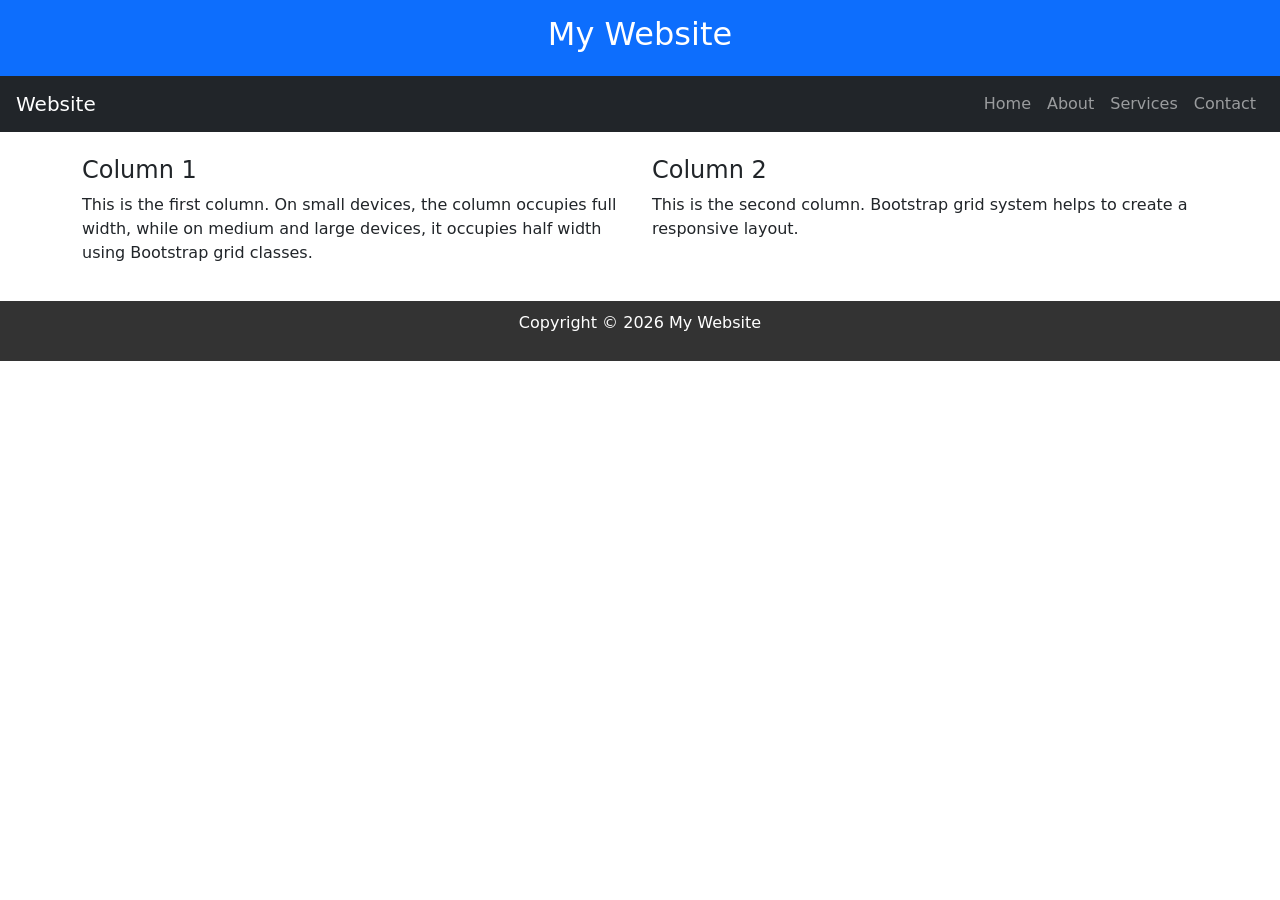
<file: LAB/Exp_01.html>
<!DOCTYPE html>
<html>
<head>
<title>Experiment-01</title>
<meta name="viewport" content="width=device-width, initial-scale=1">

<!-- Bootstrap CSS -->
<link rel="stylesheet" href="https://cdn.jsdelivr.net/npm/bootstrap@5.3.2/dist/css/bootstrap.min.css">

<style>
header {
    background-color: #0d6efd;
    color: white;
    text-align: center;
    padding: 15px;
}

footer {
    background-color: #333;
    color: white;
    text-align: center;
    padding: 10px;
    margin-top: 20px;
}
</style>

</head>
<body>

<!-- Header -->
<header>
<h2>My Website</h2>
</header>

<!-- Navigation -->
<nav class="navbar navbar-dark bg-dark navbar-expand-lg">
<a class="navbar-brand ms-3" href="#">Website</a>

<ul class="navbar-nav ms-auto me-3">
<li class="nav-item">
<a class="nav-link" href="#">Home</a>
</li>

<li class="nav-item">
<a class="nav-link" href="#">About</a>
</li>

<li class="nav-item">
<a class="nav-link" href="#">Services</a>
</li>

<li class="nav-item">
<a class="nav-link" href="#">Contact</a>
</li>
</ul>
</nav>

<!-- Content -->
<div class="container mt-4">
<div class="row">

<div class="col-md-6 col-sm-12">
<h4>Column 1</h4>
<p>
This is the first column. On small devices, the column occupies full width, while on medium and large devices, it occupies half width using Bootstrap grid classes.
</p>
</div>

<div class="col-md-6 col-sm-12">
<h4>Column 2</h4>
<p>
This is the second column. Bootstrap grid system helps to create a responsive layout.
</p>
</div>

</div>
</div>

<!-- Footer -->
<footer>
<p>Copyright © 2026 My Website</p>
</footer>

</body>
</html>
</file>
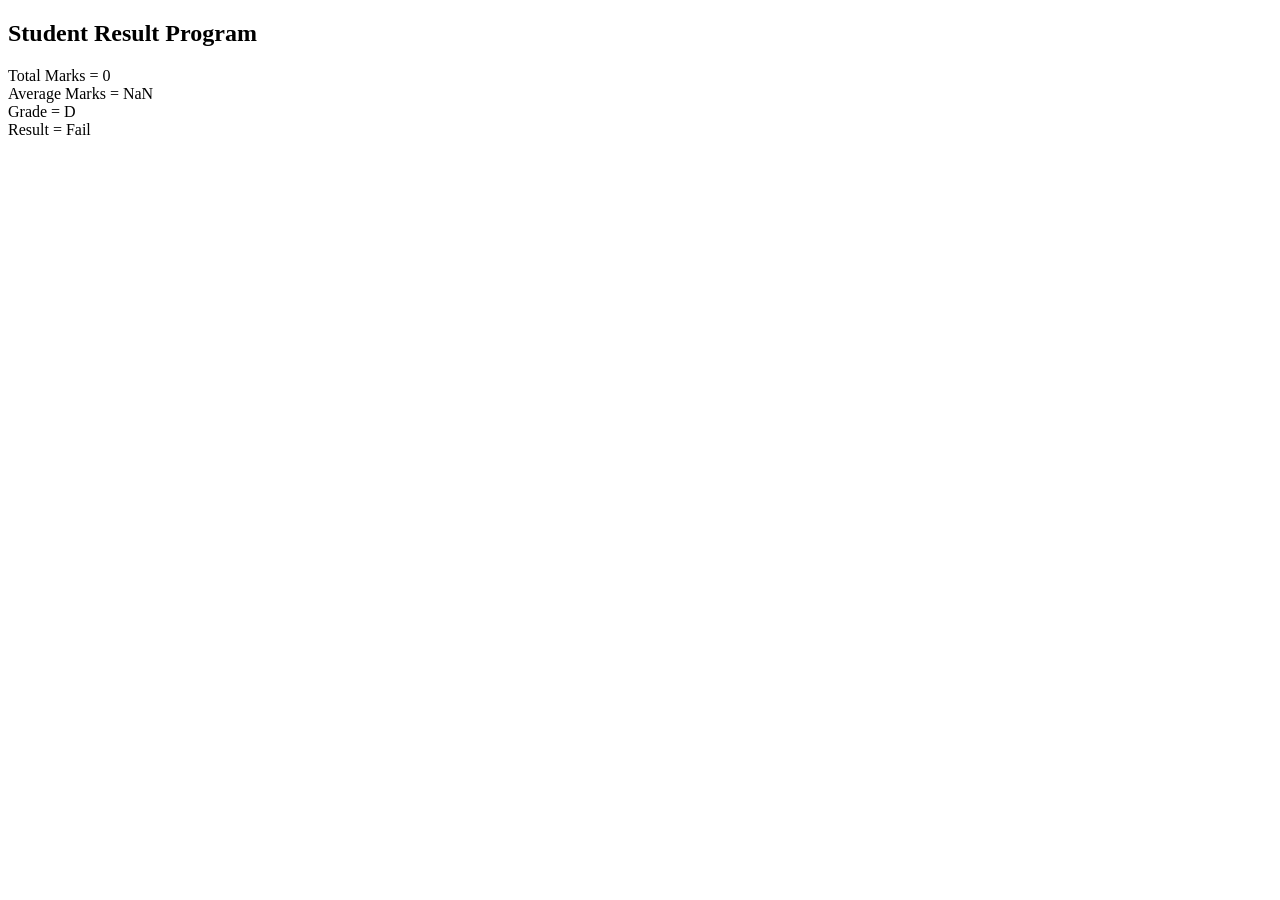
<file: LAB/Exp_04-1.html>
<!doctype html>
<html>
<head>
    <title>Experiment-04-1</title>
</head>

<body>
    <h2>Student Result Program</h2>

    <script>
        var subjects = prompt("Enter number of subjects");
        var total = 0;

        for (var i = 1; i <= subjects; i++) {
            var marks = prompt("Enter marks of subject " + i);
            total = total + Number(marks);
        }

        var average = total / subjects;
        var grade;
        var result;

        if (average >= 60) {
            grade = "A";
            result = "Pass";
        } else if (average >= 50) {
            grade = "B";
            result = "Pass";
        } else if (average >= 40) {
            grade = "C";
            result = "Pass";
        } else {
            grade = "D";
            result = "Fail";
        }

        document.write("Total Marks = " + total);
        document.write("<br>");
        document.write("Average Marks = " + average);
        document.write("<br>");
        document.write("Grade = " + grade);
        document.write("<br>");
        document.write("Result = " + result);
    </script>

</body>
</html>
</file>
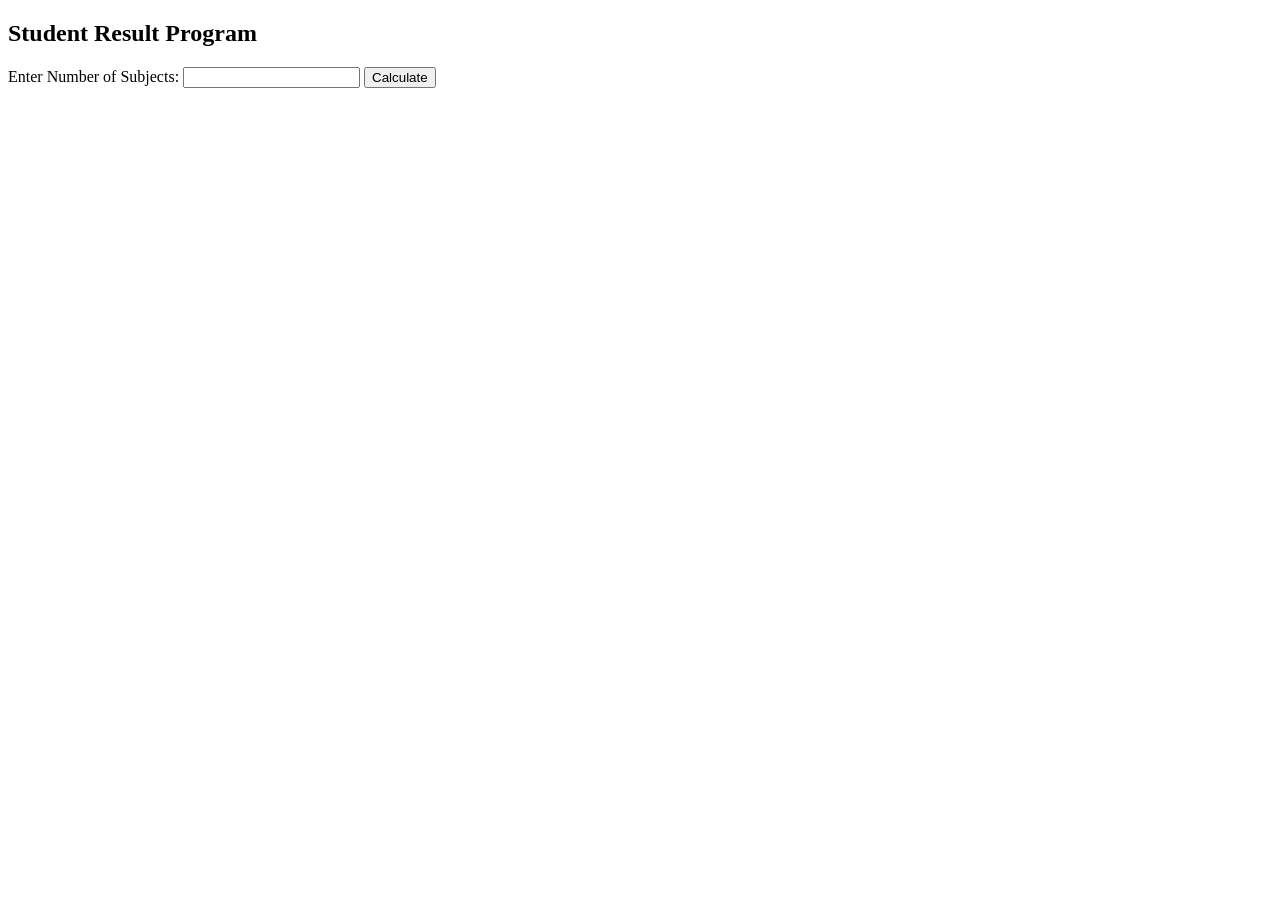
<file: LAB/Exp_04-2.html>
<!DOCTYPE html>
<html>
<head>
    <title>Experiment-04-2</title>
</head>

<body>

    <h2>Student Result Program</h2>

    <label>Enter Number of Subjects:</label>
    <input type="number" id="sub">
    <button onclick="result()">Calculate</button>

    <p id="output"></p>

    <script>
        function result() {

            var subjects = document.getElementById("sub").value;
            var total = 0;

            for (var i = 1; i <= subjects; i++) {
                var marks = prompt("Enter marks of subject " + i);
                total += Number(marks);
            }

            var average = total / subjects;
            var grade;

            if (average >= 60) {
                grade = "A";
            } else if (average >= 50) {
                grade = "B";
            } else if (average >= 40) {
                grade = "C";
            } else {
                grade = "Fail";
            }

            document.getElementById("output").innerHTML =
                "Total Marks = " + total + "<br>" +
                "Average Marks = " + average + "<br>" +
                "Grade = " + grade;
        }
    </script>

</body>
</html>
</file>
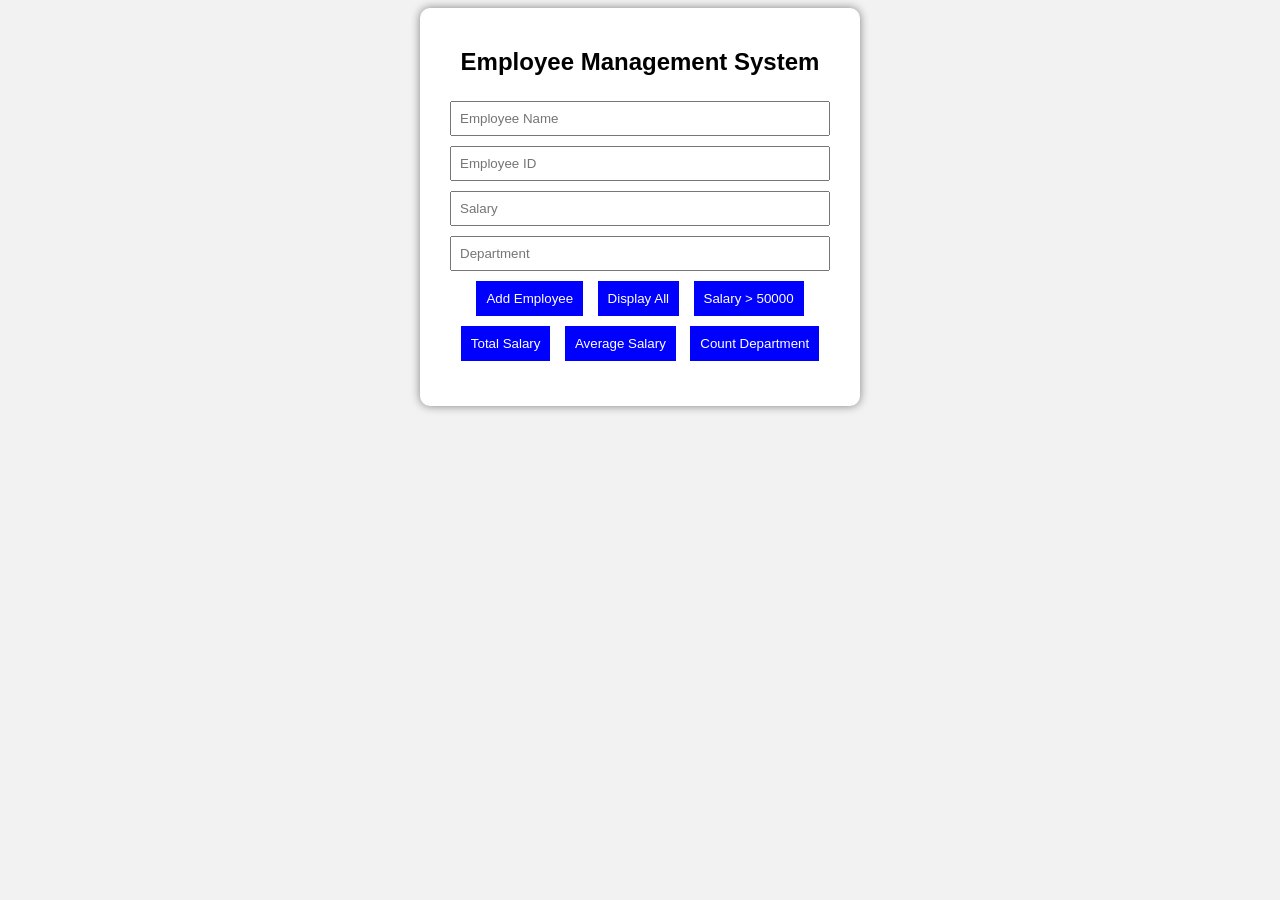
<file: LAB/Exp_05.html>
<!DOCTYPE html>
<html>
<head>
<title>Experiment-05</title>

<style>
body {
    font-family: Arial;
    background: #f2f2f2;
    text-align: center;
}

.container {
    width: 400px;
    margin: auto;
    background: white;
    padding: 20px;
    border-radius: 10px;
    box-shadow: 0px 0px 10px gray;
}

input {
    width: 90%;
    padding: 8px;
    margin: 5px;
}

button {
    padding: 10px;
    margin: 5px;
    background: blue;
    color: white;
    border: none;
    cursor: pointer;
}

#result {
    margin-top: 20px;
    text-align: left;
}
</style>

</head>

<body>

<div class="container">
    <h2>Employee Management System</h2>

    <input type="text" id="name" placeholder="Employee Name">
    <input type="text" id="id" placeholder="Employee ID">
    <input type="number" id="salary" placeholder="Salary">
    <input type="text" id="dept" placeholder="Department">

    <br>

    <button onclick="addEmployee()">Add Employee</button>
    <button onclick="displayEmployees()">Display All</button>
    <button onclick="filterSalary()">Salary > 50000</button>
    <button onclick="totalSalary()">Total Salary</button>
    <button onclick="averageSalary()">Average Salary</button>
    <button onclick="countDepartment()">Count Department</button>

    <div id="result"></div>
</div>

<script>
let employees = [];

function addEmployee() {
    let name = document.getElementById("name").value;
    let id = document.getElementById("id").value;
    let salary = parseInt(document.getElementById("salary").value);
    let dept = document.getElementById("dept").value;

    let emp = {
        name: name,
        id: id,
        salary: salary,
        department: dept
    };

    employees.push(emp);
    alert("Employee Added");
}

function displayEmployees() {
    let output = "";

    for (let emp of employees) {
        output += emp.name + " | " + emp.id + " | " + emp.salary + " | " + emp.department + "<br>";
    }

    document.getElementById("result").innerHTML = output;
}

function filterSalary() {
    let filtered = employees.filter(e => e.salary > 50000);
    let output = "";

    for (let emp of filtered) {
        output += emp.name + " | " + emp.salary + "<br>";
    }

    document.getElementById("result").innerHTML = output;
}

function totalSalary() {
    let total = 0;

    for (let emp of employees) {
        total += emp.salary;
    }

    document.getElementById("result").innerHTML = "Total Salary = " + total;
}

function averageSalary() {
    let total = 0;

    for (let emp of employees) {
        total += emp.salary;
    }

    let avg = total / employees.length;

    document.getElementById("result").innerHTML = "Average Salary = " + avg;
}

function countDepartment() {
    let dept = prompt("Enter Department Name");
    let count = 0;

    for (let emp of employees) {
        if (emp.department == dept) {
            count++;
        }
    }

    document.getElementById("result").innerHTML = "Employees in " + dept + " = " + count;
}
</script>

</body>
</html>
</file>
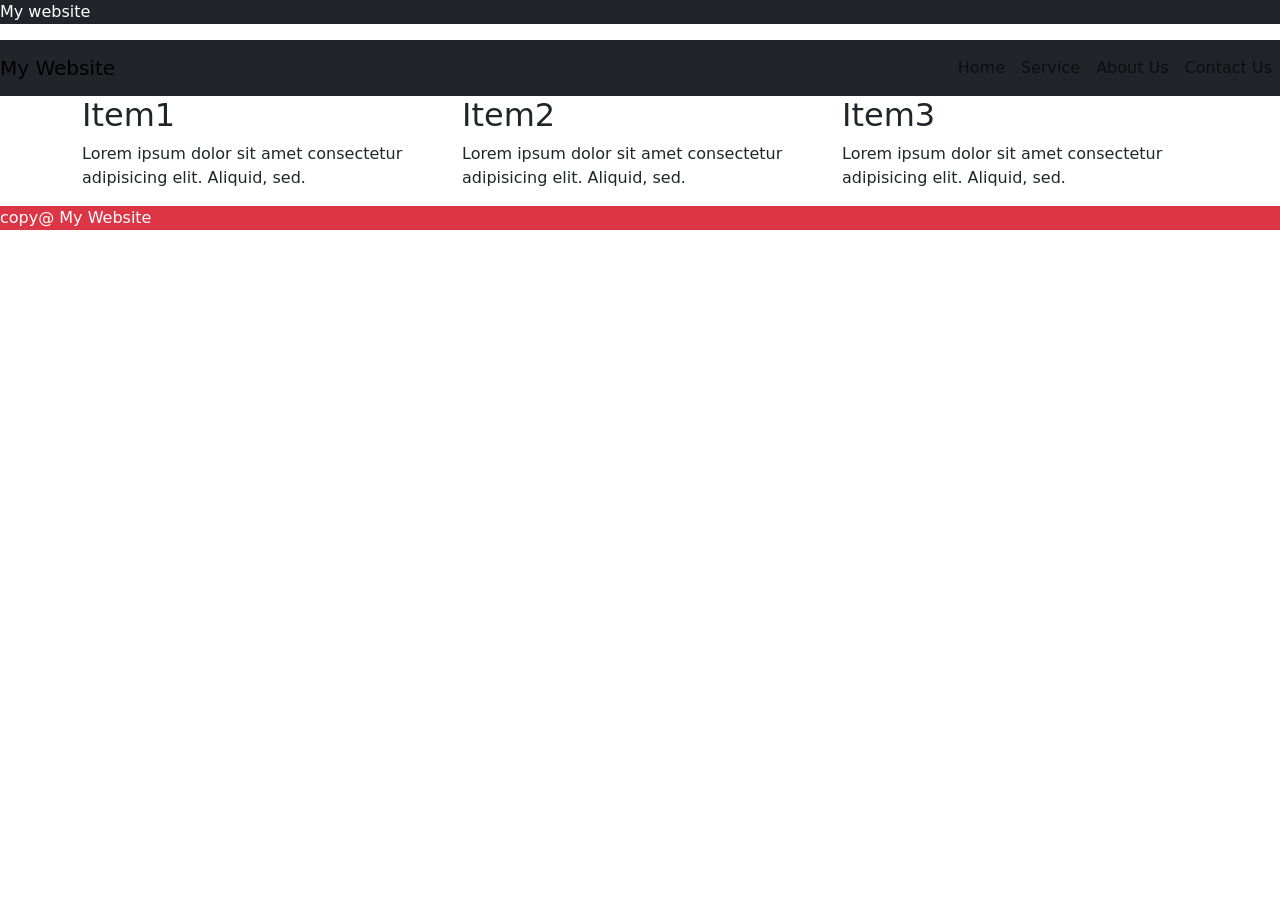
<file: CLASSWORK/all codes/index_01.html>
<!DOCTYPE html>
<html lang="en">
<head>
    <meta charset="UTF-8">
    <meta name="viewport" content="width=device-width, initial-scale=1.0">
    <title>Document</title>
    <link href="https://cdn.jsdelivr.net/npm/bootstrap@5.0.2/dist/css/bootstrap.min.css" rel="stylesheet" integrity="sha384-EVSTQN3/azprG1Anm3QDgpJLIm9Nao0Yz1ztcQTwFspd3yD65VohhpuuCOmLASjC" crossorigin="anonymous">
</head>
<body>
   <header class="bg-dark text-white">
    My website
   </header> 
   <nav class="navbar bg-dark navbar-expand-lg mt-3 ">
    <a class="navbar-brand" href="#">My Website</a>
    <ul class="navbar-nav ms-auto">
        <li class="nav-item">
            <a class="nav-link" href="#">Home</a>
        </li>
        <li class="nav-item">
            <a class="nav-link" href="#">Service</a>
        </li>
        <li class="nav-item">
            <a class="nav-link" href="#">About Us</a>
        </li>
        <li class="nav-item">
            <a class="nav-link" href="#">Contact Us</a>
        </li>
    </ul>
   </nav>
   <div class="container">
    <div class="row">
        <div class="col-4 ">
            <h2>Item1</h2>
            <p>Lorem ipsum dolor sit amet consectetur adipisicing elit. Aliquid, sed.</p>
        </div>
        
        <div class="col-4 ">
            <h2>Item2</h2>
            <p>Lorem ipsum dolor sit amet consectetur adipisicing elit. Aliquid, sed.</p>
        </div>
        
        <div class="col-4 ">
            <h2>Item3</h2>
            <p>Lorem ipsum dolor sit amet consectetur adipisicing elit. Aliquid, sed.</p>
        </div>
    </div>
   </div>
   <footer class="bg-danger text-white">
copy@ My Website
   </footer>
</body>
</html>
</file>
